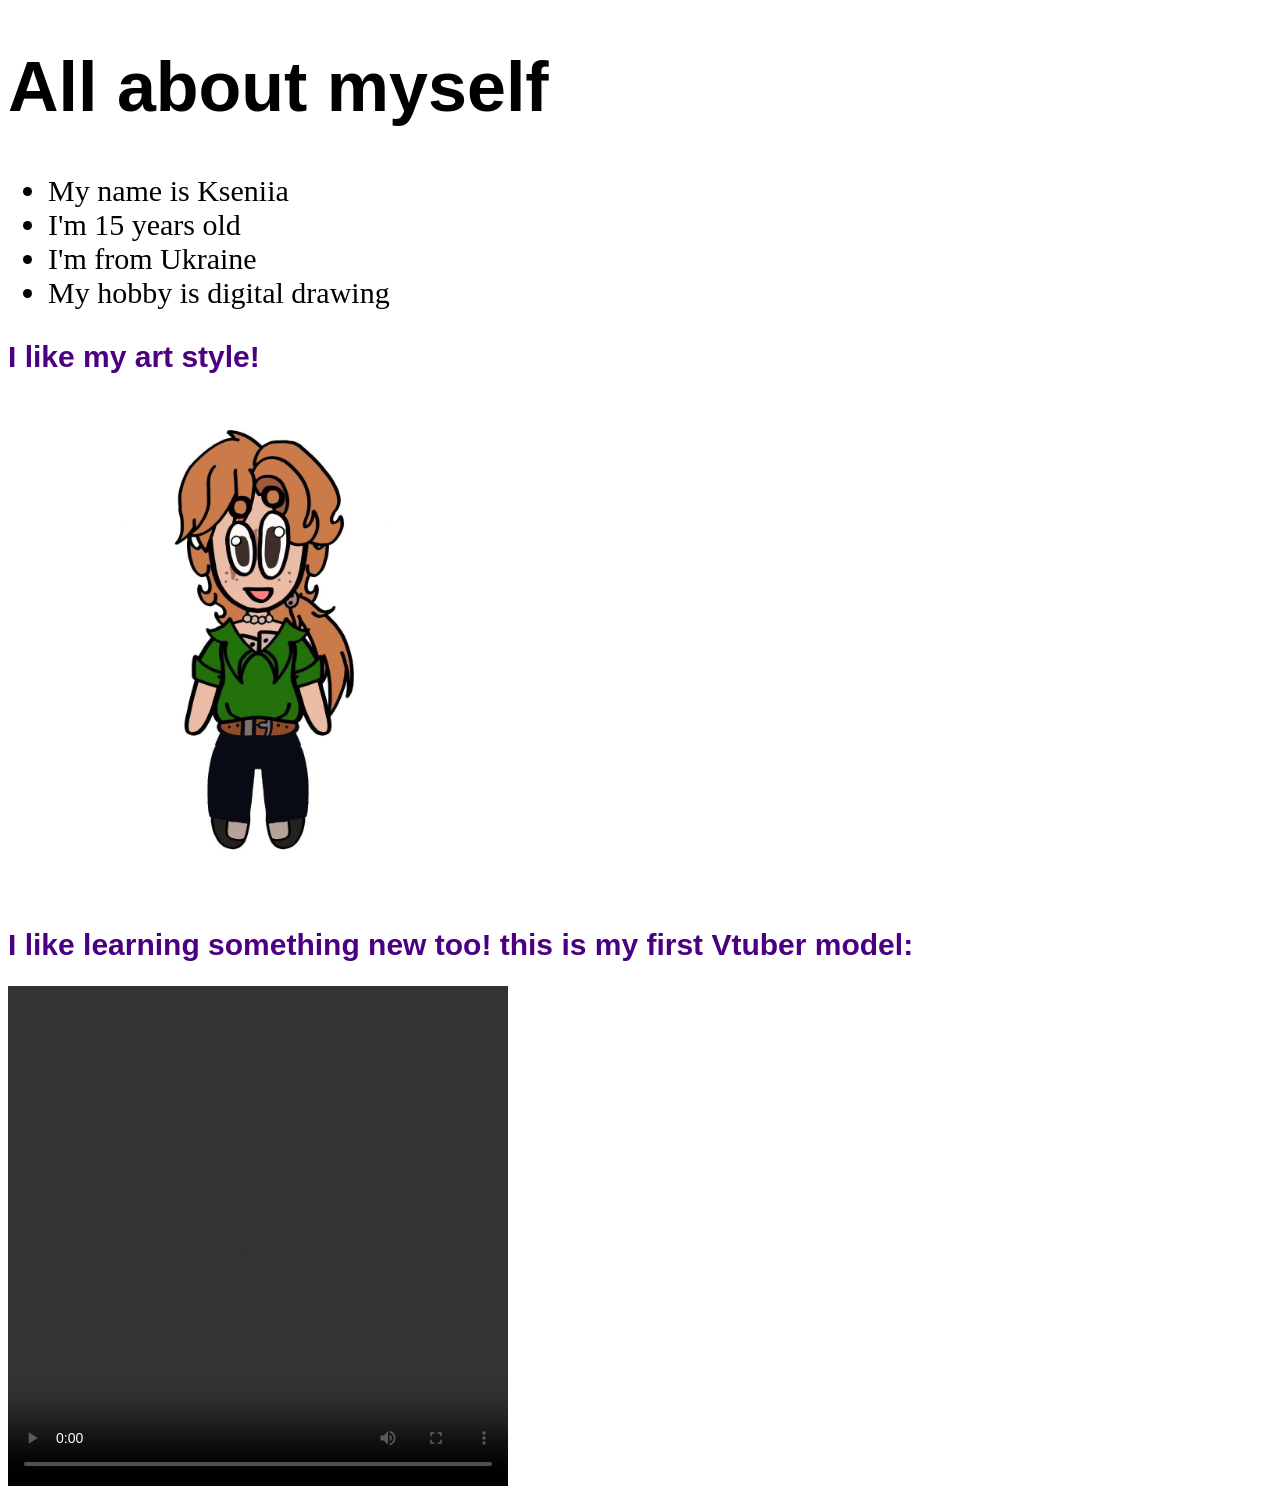
<file: homework13.html>
<!DOCTYPE html>

<html lang="en">
<head>
        <meta charset="UTF-8">
        <meta name="viewport" content="width=device-width, initial-scale=1.0">
        <title>Document</title>
        <link rel="stylesheet" href="style.css"
    </head>

    <body>
        <h1>All about myself</h1>
        <ul>
            <li>My name is Kseniia</li>
            <li>I'm 15 years old</li>
            <li>I'm from Ukraine</li>
            <li>My hobby is digital drawing</li>
        </ul>
        <h2 class="para-text">I like my art style!</h2>
        <img src="MYCH.jpg" width="500" height="500" alt="My art style">
        <h2 class="para-text">I like learning something new too! this is my first Vtuber model:</h2>
        <video controls width ="500" height="500">
            <source src="FirstVtubeModel.mp4" type="video/mp4">
        </video>
    </body>
</html>
</file>
<file: style.css>
h1 {
    font-size: 70px;
    font-family:'Lucida Sans', 'Lucida Sans Regular', 'Lucida Grande', 'Lucida Sans Unicode', Geneva, Verdana, sans-serif;
}

ul {
    font-size: 30px;
}

.para-text {
    font-size: 30px;
    color:indigo;
    font-family:'Lucida Sans', 'Lucida Sans Regular', 'Lucida Grande', 'Lucida Sans Unicode', Geneva, Verdana, sans-serif;
}
</file>
